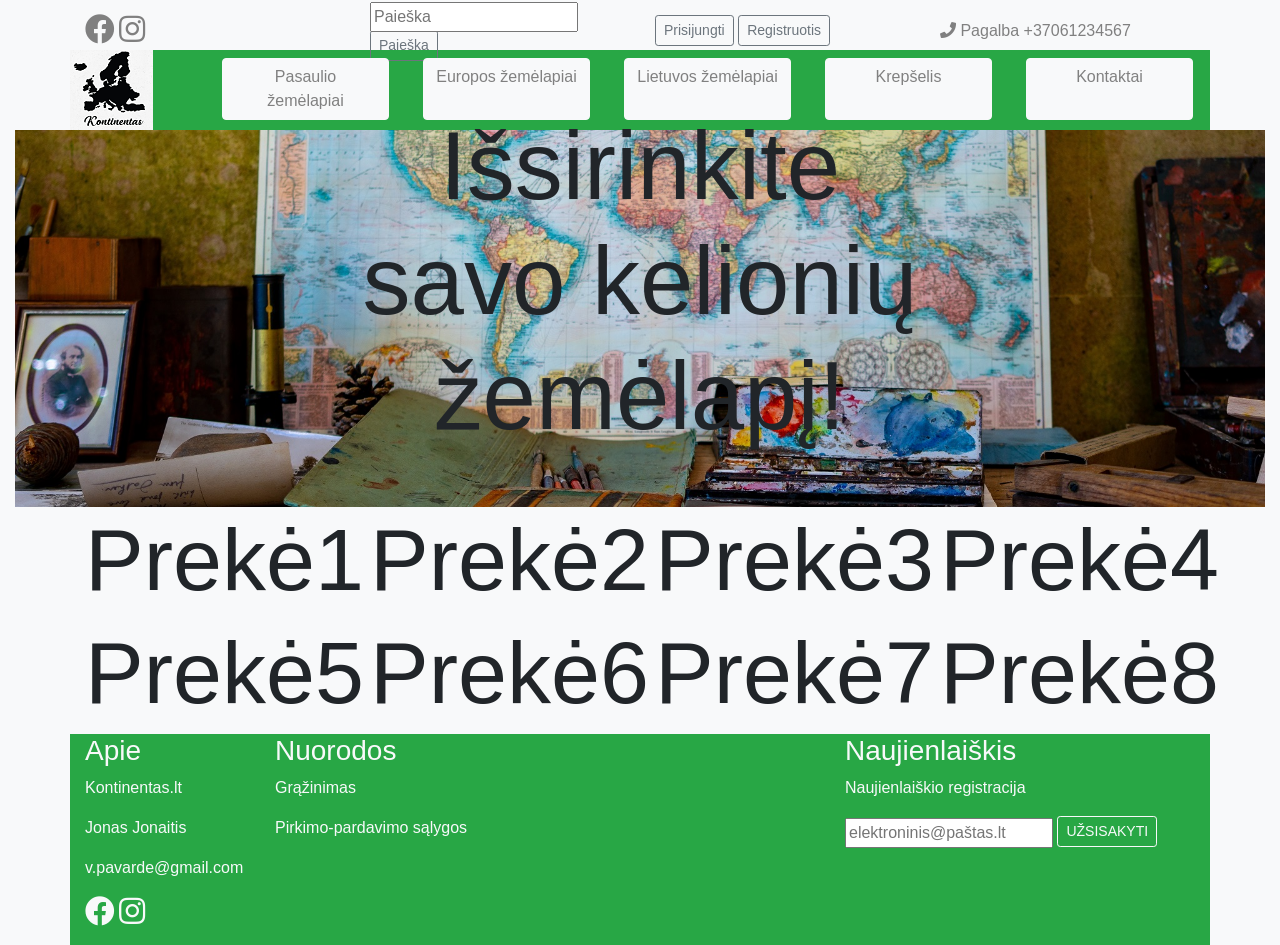
<file: 1/index.html>
<!DOCTYPE html>
<html>
    <head>
        <meta charset="utf-8">
        <title>Kontinentas.lt</title>
        <!-- search Bot'ai pvz: google neskanuos musu svetaines -->
         <meta name="robots" content="nofollow" />
        <meta name="viewport" content="width=device-width, initial-scale=1.0">
        <link rel="stylesheet" href="https://use.fontawesome.com/releases/v5.6.3/css/all.css" integrity="sha384-UHRtZLI+pbxtHCWp1t77Bi1L4ZtiqrqD80Kn4Z8NTSRyMA2Fd33n5dQ8lWUE00s/" crossorigin="anonymous">
        <link rel="stylesheet" href="libs/bootstrap-4/css/bootstrap.min.css">
        <!-- !! mano CSS failas visada pats zemiausias -->
        <link rel="stylesheet" href="css/master.css">

    </head>
    <body>

      <header class="container bg-light">
        <div class="row align-items-center">
          <div class="col">
            <a href=""><i class="fab fa-facebook icons"></i></a>
            <a href=""><i class="fab fa-instagram icons"></i></a>
          </div>
          <div class="col">
            <input type="text" name="search" value="" placeholder="Paieška">
            <button type="button" name="search-button" class="btn btn-outline-secondary btn-sm">Paieška</button>
          </div>
          <div class="col">
            <button type="button" name="button" class="btn btn-sm btn-outline-secondary">Prisijungti</button>
            <button type="button" name="button" class="btn btn-sm btn-outline-secondary">Registruotis</button>
          </div>
          <div class="col">
            <p><i class='fas fa-phone'></i> Pagalba +37061234567</p>
          </div>
        </div>
      </header>
      <nav class="container bg-success">
        <div class="row align-items-center">
          <div class="col-1 logo px-0">
            <a href=""><img src="img/logo.png" alt="Logo"></a>
          </div>
          <div class="col-11">
            <ul class="row justify-content-around">
              <li class="col-2 btn btn-light"><a href="">Pasaulio žemėlapiai</a></li>
              <li class="col-2 btn btn-light"><a href="">Europos žemėlapiai</a></li>
              <li class="col-2 btn btn-light"><a href="">Lietuvos žemėlapiai</a></li>
              <li class="col-2 btn btn-light"><a href="">Krepšelis</a></li>
              <li class="col-2 btn btn-light"><a href="">Kontaktai</a></li>
            </ul>
          </div>
        </div>
      </nav>
      <main class="container-fluid">
        <div class="img-wrapper">
          <img class="img-fluid"src="img/main.jpg" alt="Žemėlapiai">
          <h1 class="display-1 msg-overlay text-center">Išsirinkite savo kelionių žemėlapį!</h1>
        </div>
      </main>
      <section class="container">
        <div class="row">
          <article class="col-3">
            <h2 class="display-2">Prekė1</h2>
          </article>
          <article class="col-3">
            <h2 class="display-2">Prekė2</h2>
          </article>
          <article class="col-3">
            <h2 class="display-2">Prekė3</h2>
          </article>
          <article class="col-3">
            <h2 class="display-2">Prekė4</h2>
          </article>
        </div>
        <div class="row">
          <article class="col-3">
            <h2 class="display-2">Prekė5</h2>
          </article>
          <article class="col-3">
            <h2 class="display-2">Prekė6</h2>
          </article>
          <article class="col-3">
            <h2 class="display-2">Prekė7</h2>
          </article>
          <article class="col-3">
            <h2 class="display-2">Prekė8</h2>
          </article>
        </div>
      </section>
      <footer class="container bg-success">
        <div class="row">
          <div class="col-2">
            <h3>Apie</h3>
            <p>Kontinentas.lt</p>
            <p>Jonas Jonaitis</p>
            <p>v.pavarde@gmail.com</p>
            <p><a href=""><i class="fab fa-facebook footer-icons"></i></a>
            <a href=""><i class="fab fa-instagram footer-icons"></i></a></p>
          </div>
          <div class="col-3">
            <h3>Nuorodos</h3>
            <p><a href="#">Grąžinimas</a></p>
            <p><a href="#">Pirkimo-pardavimo sąlygos</a></p>
          </div>
          <div class="col-3">
            <!-- reserved for bonus items -->
          </div>
          <div class="col-4">
            <h3>Naujienlaiškis</h3>
            <p>Naujienlaiškio registracija</p>
            <input type="text" name="" value="" placeholder="elektroninis@paštas.lt">
            <button type="submit" name="button" class="btn btn-sm btn-outline-light">UŽSISAKYTI</button>
          </div>
        </div>
      </footer>

      <!-- ---->
      <script type="text/javascript"  src="libs/bootstrap-4/js/bootstrap.min.js">      </script><script src="https://code.jquery.com/jquery-3.3.1.slim.min.js" integrity="sha384-q8i/X+965DzO0rT7abK41JStQIAqVgRVzpbzo5smXKp4YfRvH+8abtTE1Pi6jizo" crossorigin="anonymous"></script>
      <script type="text/javascript"  src="libs/jquery.min.js"> </script>
      <script src="https://cdnjs.cloudflare.com/ajax/libs/popper.js/1.14.6/umd/popper.min.js" integrity="sha384-wHAiFfRlMFy6i5SRaxvfOCifBUQy1xHdJ/yoi7FRNXMRBu5WHdZYu1hA6ZOblgut" crossorigin="anonymous"></script>
      <!-- !!! mano js failas pats zemiausias -->
      <script type="text/javascript"  src="main.js">    </script>
    </body>
</html>
</file>
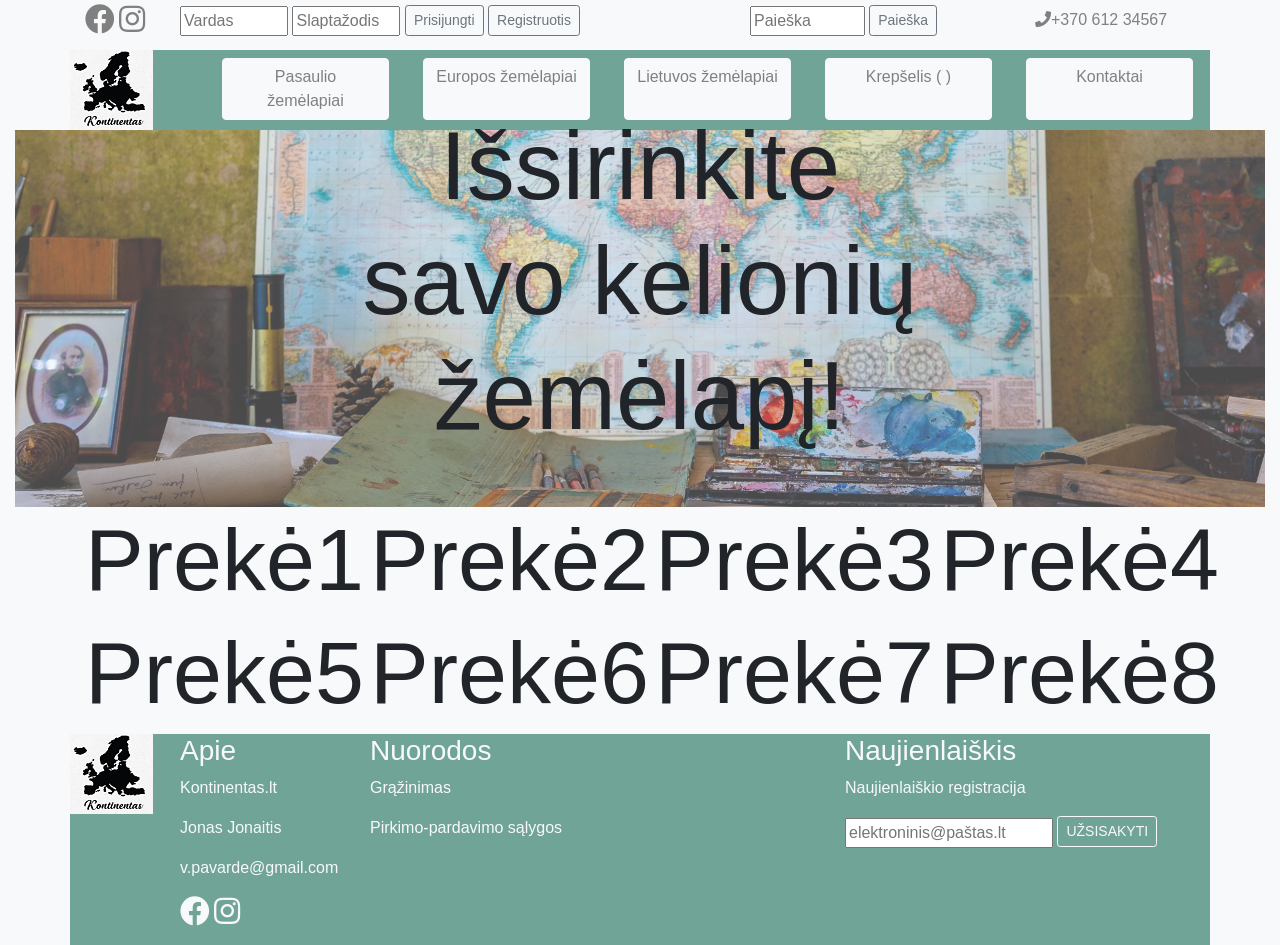
<file: 2/index.html>
<!DOCTYPE html>
<html>
    <head>
        <meta charset="utf-8">
        <title>Projektas.lt</title>
        <!-- search Bot'ai pvz: google neskanuos musu svetaines -->
         <meta name="robots" content="nofollow" />
        <meta name="viewport" content="width=device-width, initial-scale=1.0">
        <link rel="stylesheet" href="https://use.fontawesome.com/releases/v5.6.3/css/all.css" integrity="sha384-UHRtZLI+pbxtHCWp1t77Bi1L4ZtiqrqD80Kn4Z8NTSRyMA2Fd33n5dQ8lWUE00s/" crossorigin="anonymous">
        <link rel="stylesheet" href="libs/bootstrap-4/css/bootstrap.min.css">
        <!-- !! mano CSS failas visada pats zemiausias -->
        <link rel="stylesheet" href="css/master.css">

    </head>
    <body>
      <header class="container bg-light">
        <div class="row align-items-center">
          <div class="col-1">
            <a href="https://www.facebook.com/" target="_blank"><span class="fab fa-facebook icons"></span></a>
            <a href="https://www.instagram.com/" target="_blank"><i class="fab fa-instagram icons"></i></a>
          </div>
          <div class="col">
            <form class="" action="index.html" method="post">
              <input type="text" name="name" value="" placeholder="Vardas">
              <input type="password" name="password" value="" placeholder="Slaptažodis">
              <button type="submit" name="button" class="btn btn-sm btn-outline-secondary">Prisijungti</button>
              <a href="register.php"><button type="button" name="button" class="btn btn-sm btn-outline-secondary">Registruotis</button></a>
            </form>
          </div>
          <div class="col-3">
            <form class="" action="index.html" method="get">
              <input class="search-input" type="text" name="search" value="" placeholder="Paieška">
              <button type="submit" name="search-button" class="btn btn-outline-secondary btn-sm">Paieška</button>
            </form>
          </div>
          <div class="col-2">
            <p><i class='fas fa-phone'></i>+370 612 34567</p>
          </div>
        </div>
      </header>
      <nav class="container bg-nav-custom">
        <div class="row align-items-center">
          <div class="col-1 logo px-0">
            <a href="#"><img src="img/logo.png" alt="Logo"></a>
          </div>
          <div class="col-11">
            <ul class="row justify-content-around">
              <li class="col-2 btn btn-light"><a href="">Pasaulio žemėlapiai</a></li>
              <li class="col-2 btn btn-light"><a href="">Europos žemėlapiai</a></li>
              <li class="col-2 btn btn-light"><a href="">Lietuvos žemėlapiai</a></li>
              <li class="col-2 btn btn-light"><a href="">Krepšelis ( )</a></li>
              <li class="col-2 btn btn-light"><a href="">Kontaktai</a></li>
            </ul>
          </div>
        </div>
      </nav>
      <main class="container-fluid">
        <div class="img-wrapper">
          <img class="img-fluid"src="img/main.jpg" alt="Žemėlapiai">
          <h1 class="display-1 msg-overlay text-center">Išsirinkite savo kelionių žemėlapį!</h1>
        </div>
      </main>
      <section class="container">
        <div class="row">
          <article class="col-3">
            <h2 class="display-2">Prekė1</h2>
          </article>
          <article class="col-3">
            <h2 class="display-2">Prekė2</h2>
          </article>
          <article class="col-3">
            <h2 class="display-2">Prekė3</h2>
          </article>
          <article class="col-3">
            <h2 class="display-2">Prekė4</h2>
          </article>
        </div>
        <div class="row">
          <article class="col-3">
            <h2 class="display-2">Prekė5</h2>
          </article>
          <article class="col-3">
            <h2 class="display-2">Prekė6</h2>
          </article>
          <article class="col-3">
            <h2 class="display-2">Prekė7</h2>
          </article>
          <article class="col-3">
            <h2 class="display-2">Prekė8</h2>
          </article>
        </div>
      </section>
      <footer class="container bg-nav-custom">
        <div class="row">
          <div class="col-1 logo px-0">
            <a href="#"><img src="img/logo.png" alt="Logo"></a>
          </div>
          <div class="col-2">
            <h3>Apie</h3>
            <p>Kontinentas.lt</p>
            <p>Jonas Jonaitis</p>
            <p>v.pavarde@gmail.com</p>
            <p><a href="https://www.facebook.com/" target="_blank"><i class="fab fa-facebook footer-icons"></i></a>
            <a href="https://www.instagram.com/" target="_blank"><i class="fab fa-instagram footer-icons"></i></a></p>
          </div>
          <div class="col-3">
            <h3>Nuorodos</h3>
            <p><a href="#">Grąžinimas</a></p>
            <p><a href="#">Pirkimo-pardavimo sąlygos</a></p>
          </div>
          <div class="col-2">
            <!-- reserved for bonus items -->
          </div>
          <div class="col-4">
            <h3>Naujienlaiškis</h3>
            <p>Naujienlaiškio registracija</p>
            <input type="text" name="" value="" placeholder="elektroninis@paštas.lt">
            <button type="submit" name="button" class="btn btn-sm btn-outline-light">UŽSISAKYTI</button>
          </div>
        </div>
        <!-- truksta copyright + metu -->
      </footer>

      <!-- ---->
      <script type="text/javascript"  src="libs/bootstrap-4/js/bootstrap.min.js">      </script><script src="https://code.jquery.com/jquery-3.3.1.slim.min.js" integrity="sha384-q8i/X+965DzO0rT7abK41JStQIAqVgRVzpbzo5smXKp4YfRvH+8abtTE1Pi6jizo" crossorigin="anonymous"></script>
      <script type="text/javascript"  src="libs/jquery.min.js"> </script>
      <script src="https://cdnjs.cloudflare.com/ajax/libs/popper.js/1.14.6/umd/popper.min.js" integrity="sha384-wHAiFfRlMFy6i5SRaxvfOCifBUQy1xHdJ/yoi7FRNXMRBu5WHdZYu1hA6ZOblgut" crossorigin="anonymous"></script>
      <!-- !!! mano js failas pats zemiausias -->
      <script type="text/javascript"  src="main.js">    </script>
    </body>
</html>
</file>
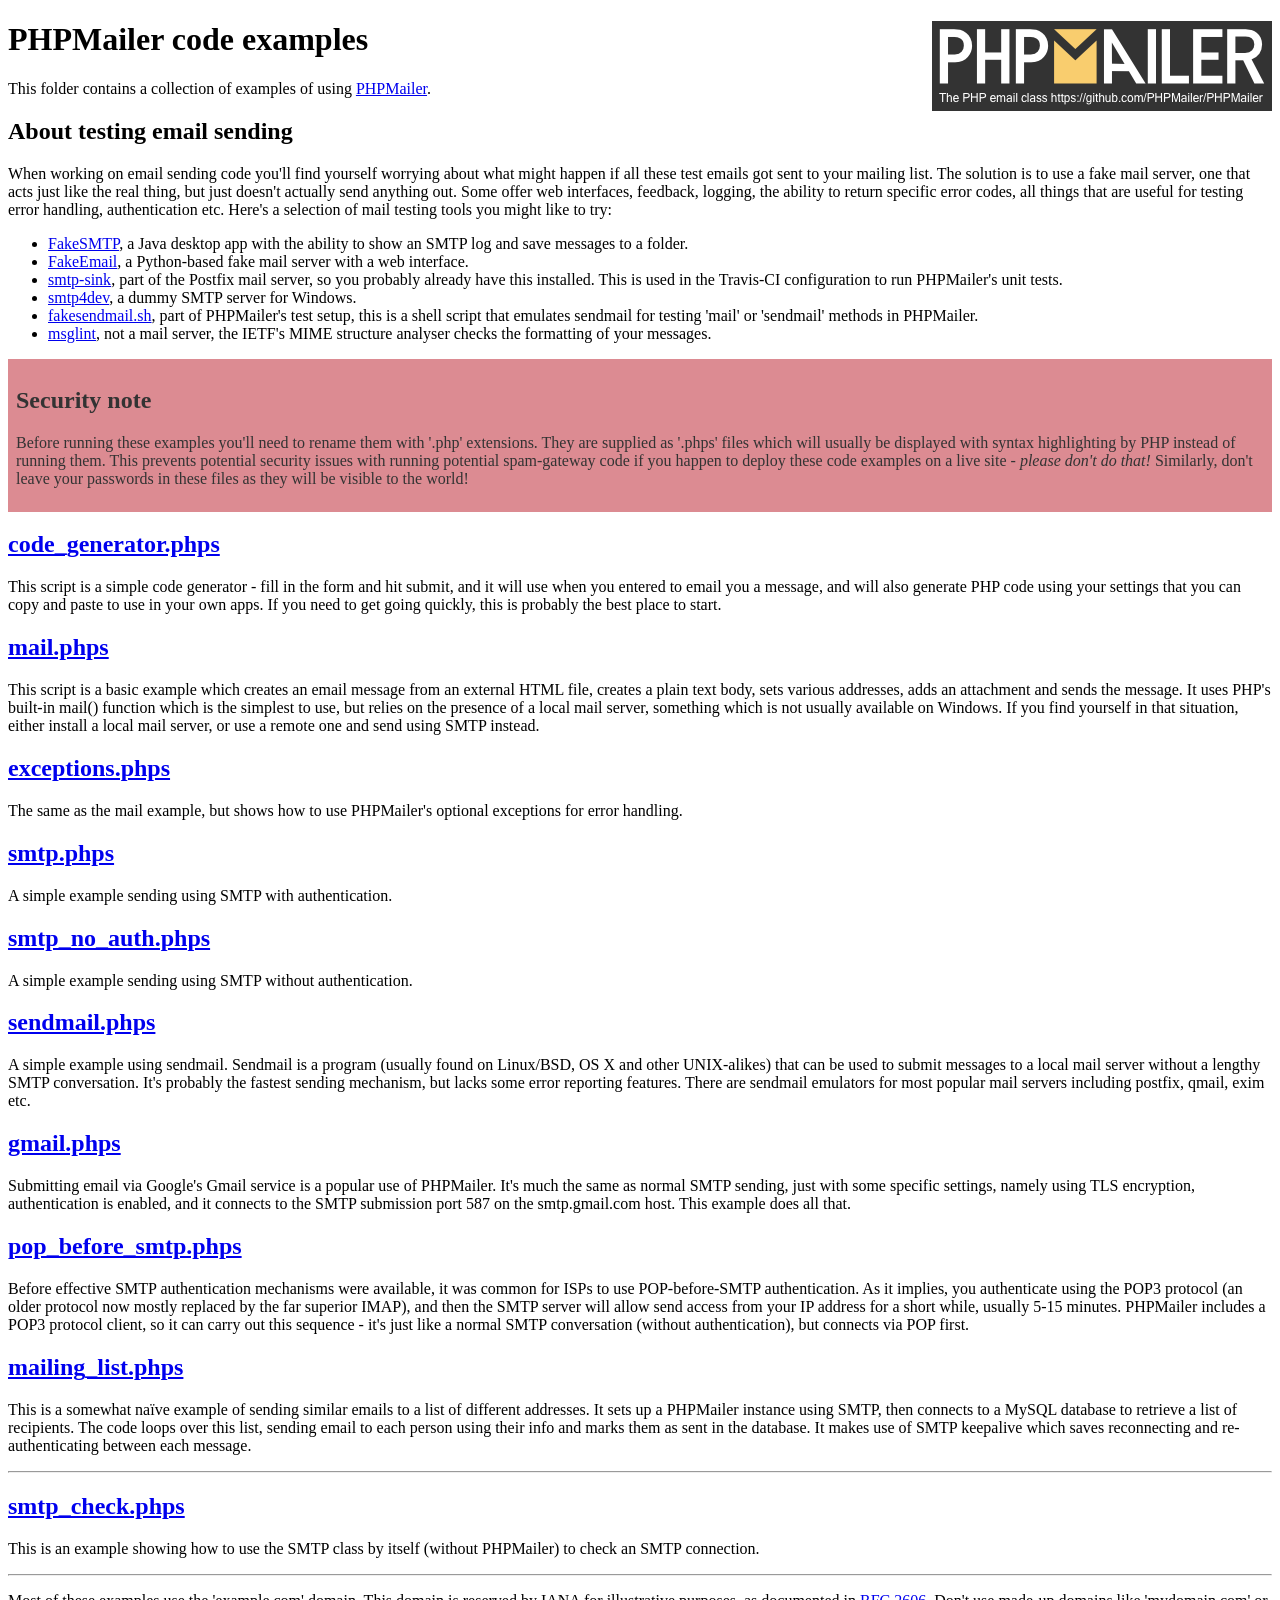
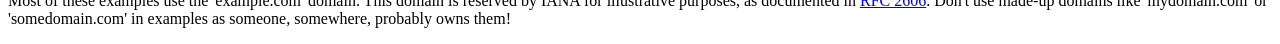
<file: diena_5/libs/PHPMailer-master/examples/index.html>
<!DOCTYPE html>
<html>
<head>
	<meta charset="UTF-8">
	<title>PHPMailer Examples</title>
</head>
<body>
<h1>PHPMailer code examples<a href="https://github.com/PHPMailer/PHPMailer"><img src="images/phpmailer.png" style="float:right; border:0;" alt="PHPMailer logo"></a></h1>
<p>This folder contains a collection of examples of using <a href="https://github.com/PHPMailer/PHPMailer">PHPMailer</a>.</p>
<h2>About testing email sending</h2>
<p>When working on email sending code you'll find yourself worrying about what might happen if all these test emails got sent to your mailing list. The solution is to use a fake mail server, one that acts just like the real thing, but just doesn't actually send anything out. Some offer web interfaces, feedback, logging, the ability to return specific error codes, all things that are useful for testing error handling, authentication etc. Here's a selection of mail testing tools you might like to try:</p>
<ul>
  <li><a href="https://github.com/Nilhcem/FakeSMTP">FakeSMTP</a>, a Java desktop app with the ability to show an SMTP log and save messages to a folder. </li>
  <li><a href="https://github.com/isotoma/FakeEmail">FakeEmail</a>, a Python-based fake mail server with a web interface.</li>
  <li><a href="http://www.postfix.org/smtp-sink.1.html">smtp-sink</a>, part of the Postfix mail server, so you probably already have this installed. This is used in the Travis-CI configuration to run PHPMailer's unit tests.</li>
  <li><a href="http://smtp4dev.codeplex.com">smtp4dev</a>, a dummy SMTP server for Windows.</li>
  <li><a href="https://github.com/PHPMailer/PHPMailer/blob/master/test/fakesendmail.sh">fakesendmail.sh</a>, part of PHPMailer's test setup, this is a shell script that emulates sendmail for testing 'mail' or 'sendmail' methods in PHPMailer.</li>
  <li><a href="http://tools.ietf.org/tools/msglint/">msglint</a>, not a mail server, the IETF's MIME structure analyser checks the formatting of your messages.</li>
</ul>
<div style="padding: 8px; color: #333333; background-color: #dc8b92">
<h2>Security note</h2>
<p>Before running these examples you'll need to rename them with '.php' extensions. They are supplied as '.phps' files which will usually be displayed with syntax highlighting by PHP instead of running them. This prevents potential security issues with running potential spam-gateway code if you happen to deploy these code examples on a live site - <em>please don't do that!</em> Similarly, don't leave your passwords in these files as they will be visible to the world!</p>
</div>
<h2><a href="code_generator.phps">code_generator.phps</a></h2>
<p>This script is a simple code generator - fill in the form and hit submit, and it will use when you entered to email you a message, and will also generate PHP code using your settings that you can copy and paste to use in your own apps. If you need to get going quickly, this is probably the best place to start.</p>
<h2><a href="mail.phps">mail.phps</a></h2>
<p>This script is a basic example which creates an email message from an external HTML file, creates a plain text body, sets various addresses, adds an attachment and sends the message. It uses PHP's built-in mail() function which is the simplest to use, but relies on the presence of a local mail server, something which is not usually available on Windows. If you find yourself in that situation, either install a local mail server, or use a remote one and send using SMTP instead.</p>
<h2><a href="exceptions.phps">exceptions.phps</a></h2>
<p>The same as the mail example, but shows how to use PHPMailer's optional exceptions for error handling.</p>
<h2><a href="smtp.phps">smtp.phps</a></h2>
<p>A simple example sending using SMTP with authentication.</p>
<h2><a href="smtp_no_auth.phps">smtp_no_auth.phps</a></h2>
<p>A simple example sending using SMTP without authentication.</p>
<h2><a href="sendmail.phps">sendmail.phps</a></h2>
<p>A simple example using sendmail. Sendmail is a program (usually found on Linux/BSD, OS X and other UNIX-alikes) that can be used to submit messages to a local mail server without a lengthy SMTP conversation. It's probably the fastest sending mechanism, but lacks some error reporting features. There are sendmail emulators for most popular mail servers including postfix, qmail, exim etc.</p>
<h2><a href="gmail.phps">gmail.phps</a></h2>
<p>Submitting email via Google's Gmail service is a popular use of PHPMailer. It's much the same as normal SMTP sending, just with some specific settings, namely using TLS encryption, authentication is enabled, and it connects to the SMTP submission port 587 on the smtp.gmail.com host. This example does all that.</p>
<h2><a href="pop_before_smtp.phps">pop_before_smtp.phps</a></h2>
<p>Before effective SMTP authentication mechanisms were available, it was common for ISPs to use POP-before-SMTP authentication. As it implies, you authenticate using the POP3 protocol (an older protocol now mostly replaced by the far superior IMAP), and then the SMTP server will allow send access from your IP address for a short while, usually 5-15 minutes. PHPMailer includes a POP3 protocol client, so it can carry out this sequence - it's just like a normal SMTP conversation (without authentication), but connects via POP first.</p>
<h2><a href="mailing_list.phps">mailing_list.phps</a></h2>
<p>This is a somewhat naïve example of sending similar emails to a list of different addresses. It sets up a PHPMailer instance using SMTP, then connects to a MySQL database to retrieve a list of recipients. The code loops over this list, sending email to each person using their info and marks them as sent in the database. It makes use of SMTP keepalive which saves reconnecting and re-authenticating between each message.</p>
<hr>
<h2><a href="smtp_check.phps">smtp_check.phps</a></h2>
<p>This is an example showing how to use the SMTP class by itself (without PHPMailer) to check an SMTP connection.</p>
<hr>
<p>Most of these examples use the 'example.com' domain. This domain is reserved by IANA for illustrative purposes, as documented in <a href="http://tools.ietf.org/html/rfc2606">RFC 2606</a>. Don't use made-up domains like 'mydomain.com' or 'somedomain.com' in examples as someone, somewhere, probably owns them!</p>
</body>
</html>
</file>
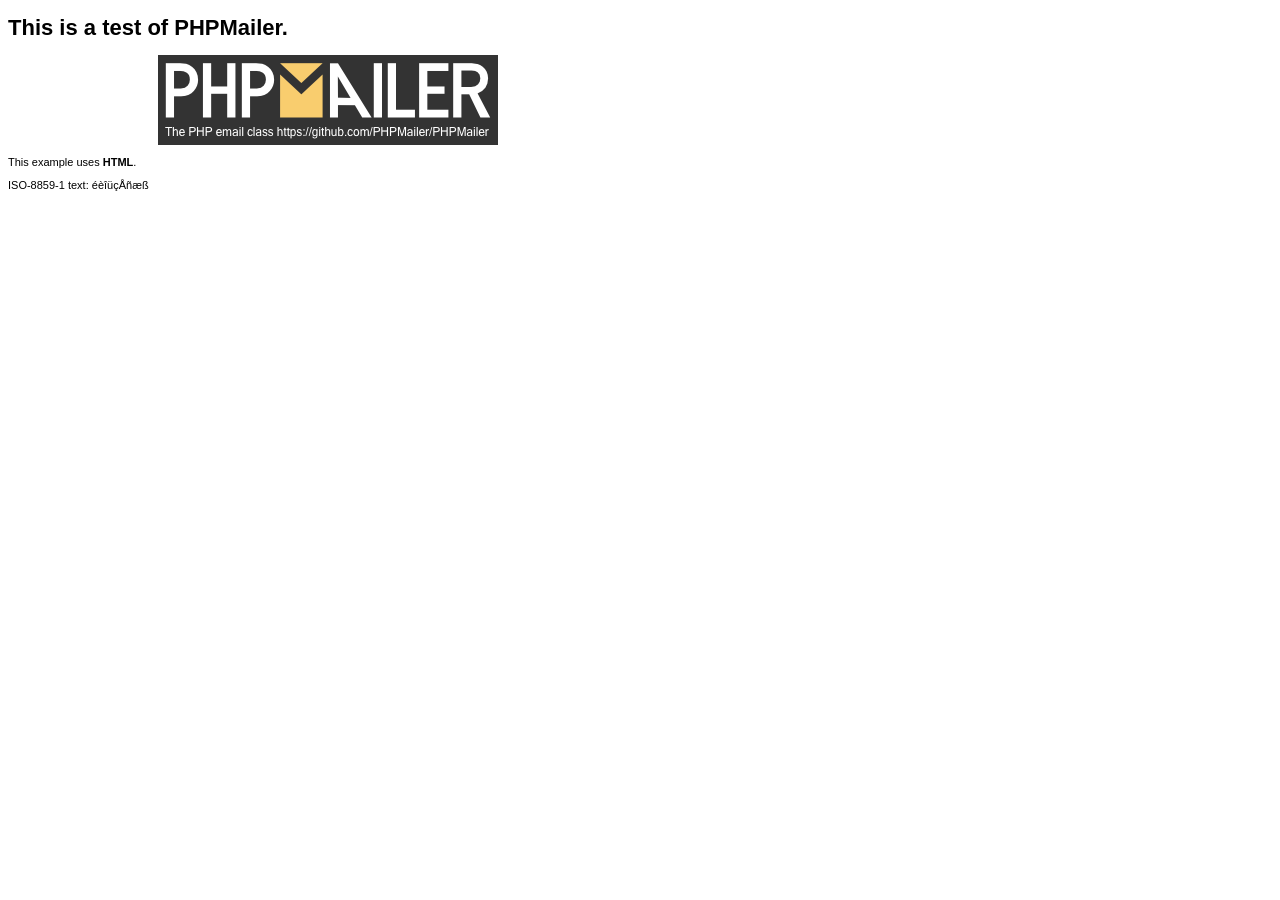
<file: diena_5/libs/PHPMailer-master/examples/contents.html>
<!DOCTYPE HTML PUBLIC "-//W3C//DTD HTML 4.01 Transitional//EN" "http://www.w3.org/TR/html4/loose.dtd">
<html>
<head>
  <meta http-equiv="Content-Type" content="text/html; charset=iso-8859-1">
  <title>PHPMailer Test</title>
</head>
<body>
<div style="width: 640px; font-family: Arial, Helvetica, sans-serif; font-size: 11px;">
  <h1>This is a test of PHPMailer.</h1>
  <div align="center">
    <a href="https://github.com/PHPMailer/PHPMailer/"><img src="images/phpmailer.png" height="90" width="340" alt="PHPMailer rocks"></a>
  </div>
  <p>This example uses <strong>HTML</strong>.</p>
  <p>ISO-8859-1 text: ���������</p>
</div>
</body>
</html>
</file>
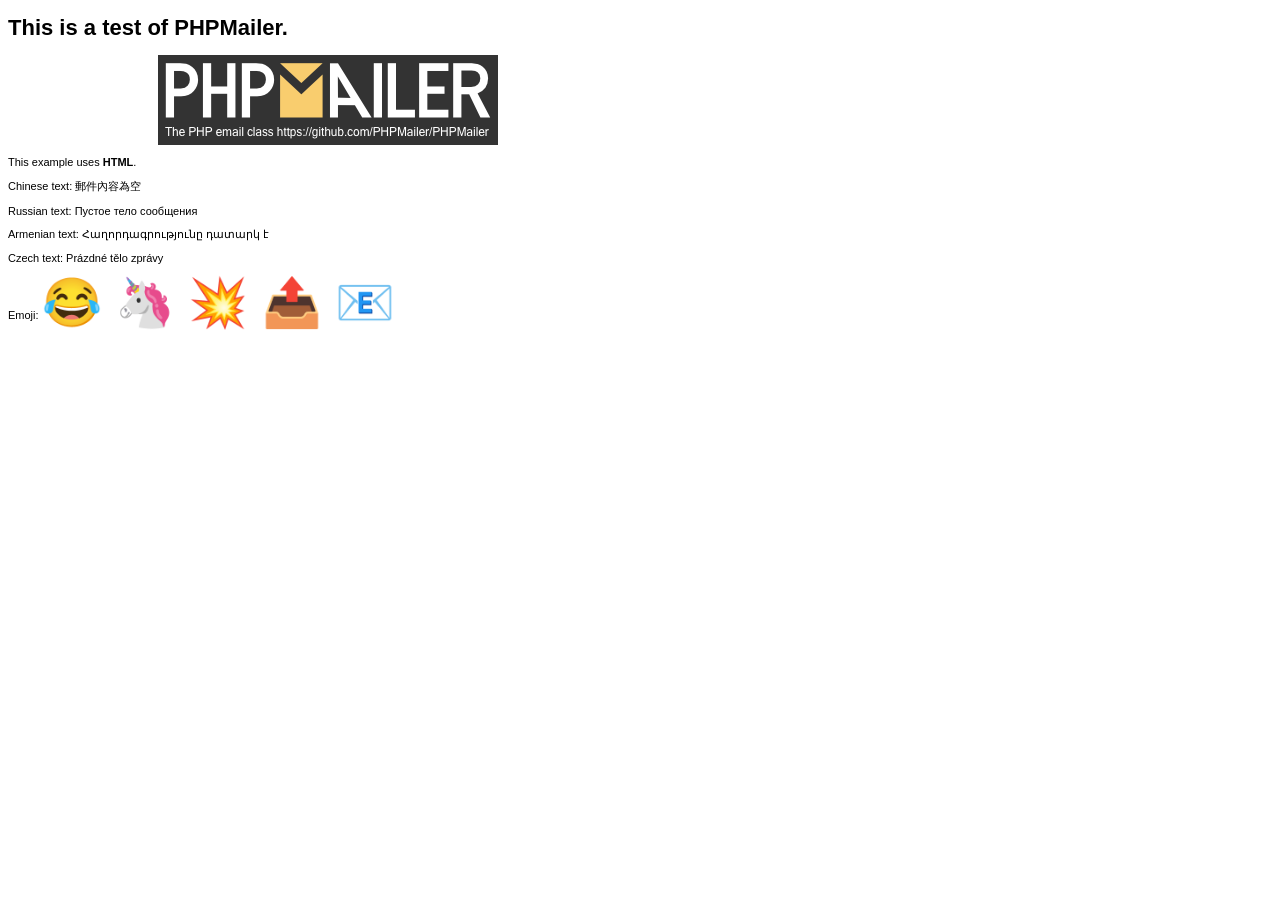
<file: diena_5/libs/PHPMailer-master/examples/contentsutf8.html>
<!DOCTYPE HTML PUBLIC "-//W3C//DTD HTML 4.01 Transitional//EN" "http://www.w3.org/TR/html4/loose.dtd">
<html>
<head>
  <meta http-equiv="Content-Type" content="text/html; charset=utf-8">
  <title>PHPMailer Test</title>
</head>
<body>
<div style="width: 640px; font-family: Arial, Helvetica, sans-serif; font-size: 11px;">
  <h1>This is a test of PHPMailer.</h1>
  <div align="center">
    <a href="https://github.com/PHPMailer/PHPMailer/"><img src="images/phpmailer.png" height="90" width="340" alt="PHPMailer rocks"></a>
  </div>
  <p>This example uses <strong>HTML</strong>.</p>
  <p>Chinese text: 郵件內容為空</p>
  <p>Russian text: Пустое тело сообщения</p>
  <p>Armenian text: Հաղորդագրությունը դատարկ է</p>
  <p>Czech text: Prázdné tělo zprávy</p>
  <p>Emoji: <span style="font-size: 48px">😂 🦄 💥 📤 📧</span></p>
</div>
</body>
</html>
</file>
<file: 1/css/master.css>
body {
  background-color: #f8f9fa;
}
.icons {
  font-size: 30px;
  color: #808080;
}
header {
  height: 50px;
}
header input {
  position: relative;
  top: 2px;
}
header p {
  color: #808080;
  position: relative;
  top: 8px;
}
nav li {
  list-style-type: none;
  position: relative;
  top:7px;
}
li a, a:hover, a:visited, a:active {
  color: #808080;
  text-decoration: none;
}
/* h1 {
  color: #f8f9fa;
} */
.img-wrapper {
 position: relative;
 width:100%;
}
.msg-overlay {
  position: absolute;
  transform: translate(-50%, -50%);
  left: 50%;
  top: 40%;
}
footer h3 {
  color: #f8f9fa;
}
footer p {
  color: #f8f9fa;
}
footer a, footer a:hover, footer a:visited, footer a:active {
  color: #f8f9fa;
  text-decoration: none;
}
footer input {
  position: relative;
  top: 2px;
}
.footer-icons {
  font-size: 30px;
  color: #f8f9fa;
}
</file>
<file: 2/css/master.css>
body {
  background-color: #f8f9fa;
}
.icons {
  font-size: 30px;
  color: #808080;
}
header {
  height: 50px;
}
header input {
  position: relative;
  top: 2px;
}
header form input {
  width: 20%;
}
.search-input {
  width: 45%;
}
header p {
  color: #808080;
  position: relative;
  top: 8px;
}
nav li {
  list-style-type: none;
  position: relative;
  top:7px;
}
li a, a:hover, a:visited, a:active {
  color: #808080;
  text-decoration: none;
}
/* h1 {
  color: #f8f9fa;
} */
main img {
  opacity: 0.7;
}
.bg-nav-custom {
  background-color: #70A496;
}
.img-wrapper {
 position: relative;
 width:100%;
}
.msg-overlay {
  position: absolute;
  transform: translate(-50%, -50%);
  left: 50%;
  top: 40%;
}
footer h3 {
  color: #f8f9fa;
}
footer p {
  color: #f8f9fa;
}
footer a, footer a:hover, footer a:visited, footer a:active {
  color: #f8f9fa;
  text-decoration: none;
}
footer input {
  position: relative;
  top: 2px;
}
.footer-icons {
  font-size: 30px;
  color: #f8f9fa;
}
</file>
